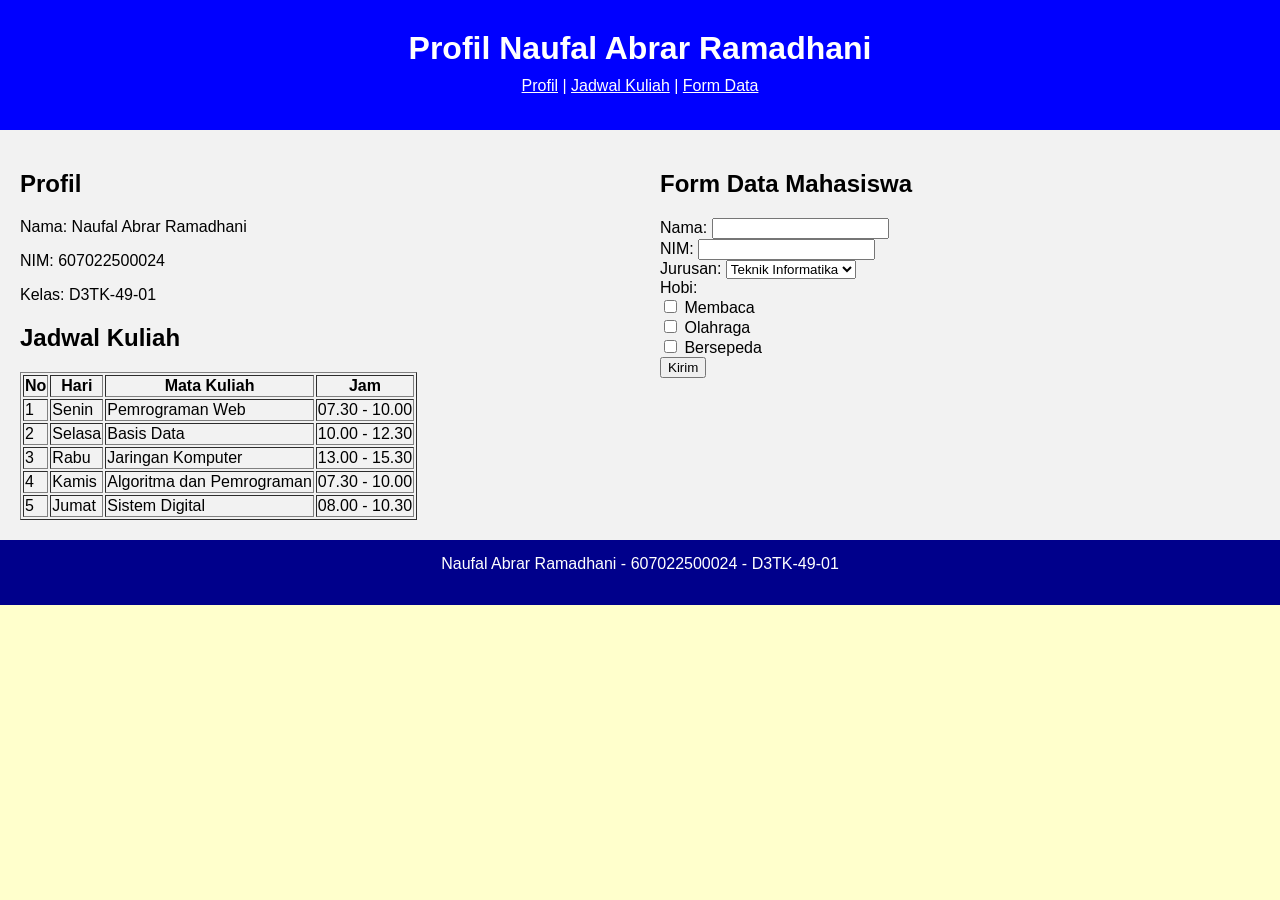
<file: modul2/index.htm>
<!DOCTYPE html>
<html>
<head>
    <meta name="viewport" content="width=device-width, initial-scale=1.0">
    <title>Halaman Web Profil Saya</title>
    <link rel="stylesheet" type="text/css" href="style.css">
</head>
<body>

    <div id="header">
        <h1>Profil Naufal Abrar Ramadhani</h1>
        <a href="#section1">Profil</a> |
        <a href="#section2">Jadwal Kuliah</a> |
        <a href="#section3">Form Data</a>
    </div>

    <div id="content">

        <div class="kolom">
            <h2 id="section1">Profil</h2>
            <p>Nama: Naufal Abrar Ramadhani</p>
            <p>NIM: 607022500024</p>
            <p>Kelas: D3TK-49-01</p>

            <h2 id="section2">Jadwal Kuliah</h2>
            <table border="1">
                <tr>
                    <th>No</th>
                    <th>Hari</th>
                    <th>Mata Kuliah</th>
                    <th>Jam</th>
                </tr>
                <tr>
                    <td>1</td>
                    <td>Senin</td>
                    <td>Pemrograman Web</td>
                    <td>07.30 - 10.00</td>
                </tr>
                <tr>
                    <td>2</td>
                    <td>Selasa</td>
                    <td>Basis Data</td>
                    <td>10.00 - 12.30</td>
                </tr>
                <tr>
                    <td>3</td>
                    <td>Rabu</td>
                    <td>Jaringan Komputer</td>
                    <td>13.00 - 15.30</td>
                </tr>
                <tr>
                    <td>4</td>
                    <td>Kamis</td>
                    <td>Algoritma dan Pemrograman</td>
                    <td>07.30 - 10.00</td>
                </tr>
                <tr>
                    <td>5</td>
                    <td>Jumat</td>
                    <td>Sistem Digital</td>
                    <td>08.00 - 10.30</td>
                </tr>
            </table>
        </div>

        <div class="kolom">
            <h2 id="section3">Form Data Mahasiswa</h2>
            <form action="#">
                Nama: <input type="text" name="nama"><br>
                NIM: <input type="text" name="nim"><br>
                Jurusan:
                <select name="jurusan">
                    <option value="TI">Teknik Informatika</option>
                    <option value="SI">Sistem Informasi</option>
                    <option value="TK">Teknik Komputer</option>
                </select><br>
                Hobi:<br>
                <input type="checkbox" name="hobi" value="Membaca"> Membaca<br>
                <input type="checkbox" name="hobi" value="Olahraga"> Olahraga<br>
                <input type="checkbox" name="hobi" value="Bersepeda"> Bersepeda<br>
                <input type="submit" value="Kirim">
            </form>
        </div>

    </div>

    <!-- Footer -->
    <div id="footer">
        Naufal Abrar Ramadhani - 607022500024 - D3TK-49-01
    </div>

</body>
</html>
</file>
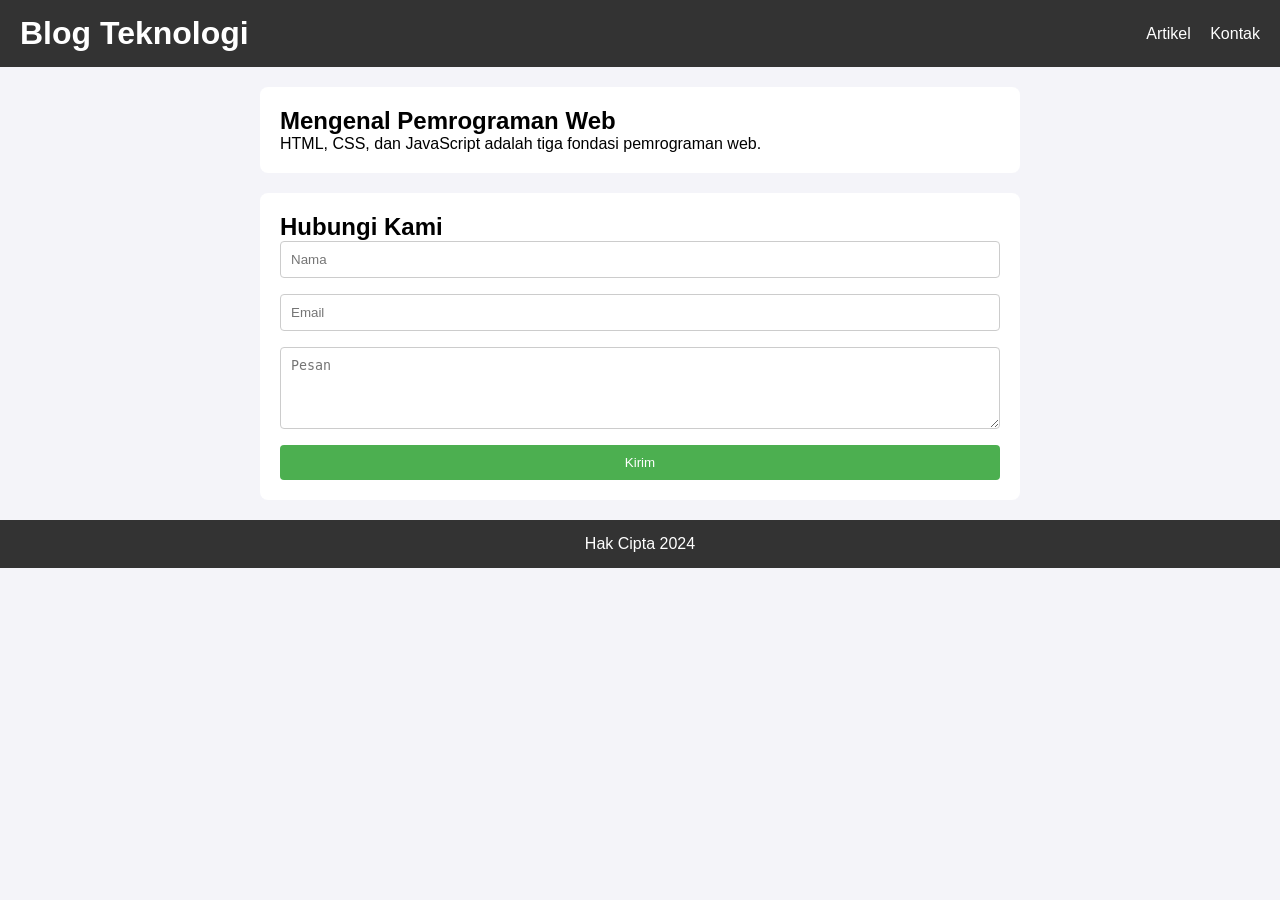
<file: modul4/index.html>
<!doctype html>
<html lang="id">
  <head>
    <meta charset="UTF-8" />
    <meta name="viewport" content="width=device-width, initial-scale=1.0" />
    <title>Proyek Web Sederhana</title>
    <link rel="stylesheet" href="styles.css" />
  </head>
  <body>
    <header>
      <h1>Blog Teknologi</h1>
      <nav>
        <a href="#artikel">Artikel</a>
        <a href="#kontak">Kontak</a>
      </nav>
    </header>
    <main>
      <article id="artikel">
        <h2>Mengenal Pemrograman Web</h2>
        <p>HTML, CSS, dan JavaScript adalah tiga fondasi pemrograman web.</p>
      </article>
      <section id="kontak">
        <h2>Hubungi Kami</h2>
        <form id="formKontak">
          <input type="text" id="nama" placeholder="Nama" />
          <span class="error" id="errNama"></span>
          <input type="email" id="email" placeholder="Email" />
          <span class="error" id="errEmail"></span>
          <textarea id="pesan" rows="4" placeholder="Pesan"></textarea>
          <span class="error" id="errPesan"></span>
          <button type="submit">Kirim</button>
        </form>
      </section>
    </main>
    <footer><p>Hak Cipta 2024</p></footer>
    <script src="script.js"></script>
  </body>
</html>
</file>
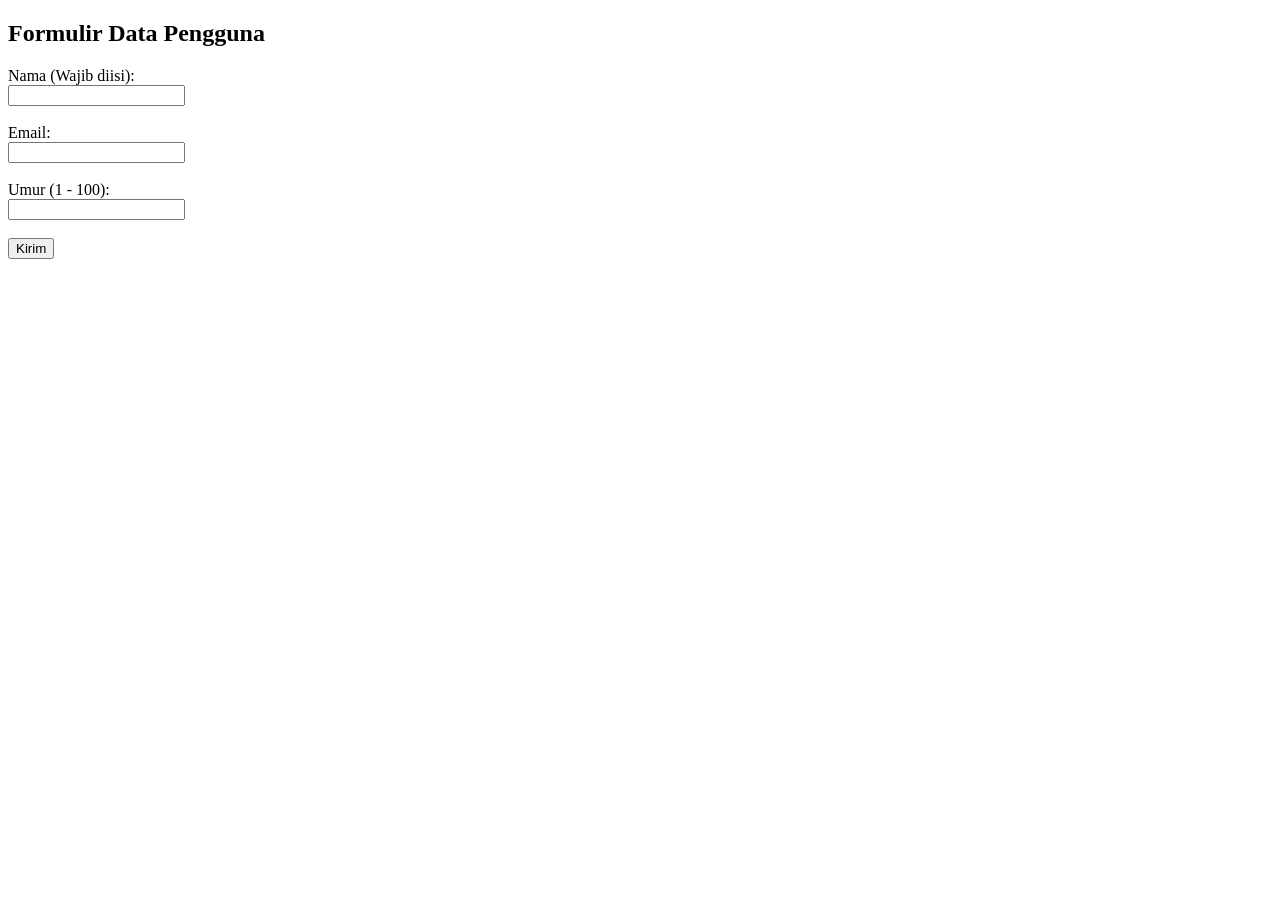
<file: modul6/index.html>
<!DOCTYPE html>
<html lang="id">
<head>
    <meta charset="UTF-8">
    <title>Latihan Praktikum Validasi Form</title>
</head>
<body>
    <h2>Formulir Data Pengguna</h2>
    <!-- Tambahkan onsubmit di sini -->
    <form id="latihanForm" onsubmit="return validasiSemua()">
        <label for="nama">Nama (Wajib diisi):</label><br>
        <input type="text" id="nama" onblur="validasiNama()"><br><br>

        <label for="email">Email:</label><br>
        <input type="email" id="email" onblur="validasiEmail()"><br><br>

        <label for="umur">Umur (1 - 100):</label><br>
        <input type="number" id="umur" onblur="validasiUmur()"><br><br>

        <input type="submit" value="Kirim">
    </form>

    <script src="script.js"></script>
</body>
</html>
</file>
<file: modul2/style.css>
body {
    background-color: #FFFFCC;
    font-family: Arial, sans-serif;
    margin: 0;
}

h1 {
    color: darkgreen;
    text-align: center;
}

p {
    font-family: Arial, sans-serif;
    font-size: 16px;
}

#header {
    height: 100px;
    background-color: blue;
    color: white;
    text-align: center;
    padding-top: 30px;
}

#header h1 {
    color: white;
    margin: 0 0 10px 0;
}

#header a {
    color: white;
}

/* Flexbox pada konten utama */
#content {
    display: flex;
    min-height: 400px;
    background-color: #f2f2f2;
}

.kolom {
    flex: 1;
    padding: 20px;
}

#footer {
    height: 50px;
    background-color: darkblue;
    color: white;
    text-align: center;
    padding-top: 15px;
}

@media (max-width: 768px) {
    body {
        background-color: lightblue;
    }

    #header {
        height: auto;
        padding-bottom: 15px;
    }

    #header h1 {
        font-size: 20px;
    }

    #content {
        flex-direction: column;
    }

    #footer {
        height: auto;
        padding-bottom: 15px;
    }
}
</file>
<file: modul4/styles.css>
* { box-sizing: border-box; margin: 0; padding: 0; }

body { font-family: Arial, sans-serif; background: #f4f4f9; }

header {
  background: #333;
  color: white;
  padding: 15px 20px;
  display: flex;
  justify-content: space-between;
  align-items: center;
  flex-wrap: wrap;
}

nav a {
  color: white;
  text-decoration: none;
  margin-left: 15px;
  transition: color 0.3s;
}
nav a:hover { color: #4CAF50; }

main { max-width: 800px; margin: 20px auto; padding: 0 20px; }

article, section {
  background: white;
  padding: 20px;
  margin-bottom: 20px;
  border-radius: 8px;
}

form { display: flex; flex-direction: column; gap: 8px; }

input, textarea {
  padding: 10px;
  border: 1px solid #ccc;
  border-radius: 4px;
}

button {
  background: #4CAF50;
  color: white;
  padding: 10px;
  border: none;
  border-radius: 4px;
  cursor: pointer;
}

.error { color: red; font-size: 14px; }

footer {
  background: #333;
  color: white;
  text-align: center;
  padding: 15px;
}

@media (max-width: 600px) {
  header { flex-direction: column; gap: 10px; }
  nav a { margin: 0 8px; }
}
</file>
